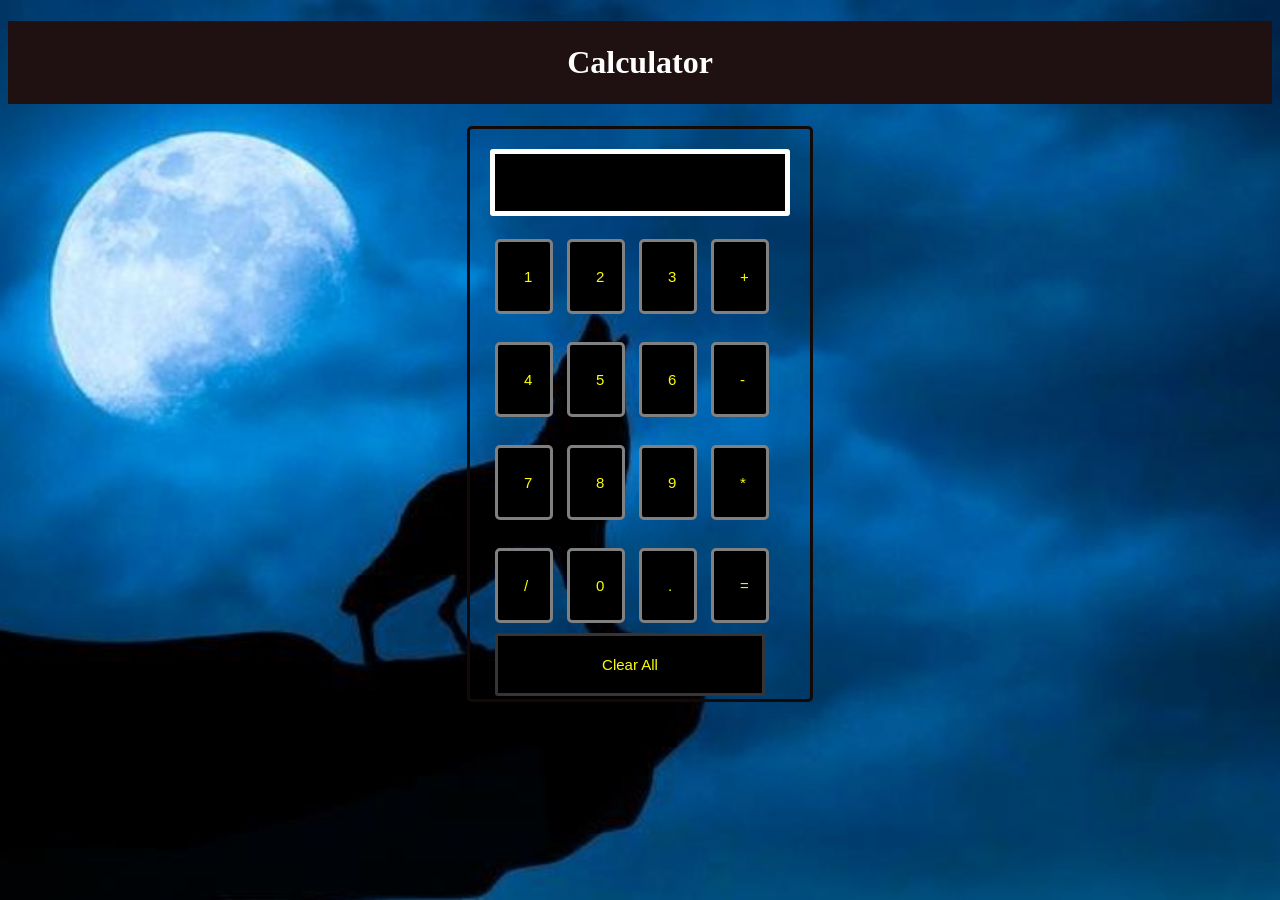
<file: Calculator/index.html>
<!DOCTYPE html>
<html lang = "en">
<head>
<title> <b>Calculator </b></title>
<style>


    </style>

<style>
    body {
  background-image: url("night-wolf- 1.jpg" );
  background-repeat: no-repeat;
  background-attachment: fixed;
  background-size: cover;
}
h1 {
	text-align: center;
	padding: 23px;
	background-color: rgb(31, 17, 17);
	color: rgb(255, 255, 255);
	}

#clear{
width: 270px;
border: 3px solid rgba(73, 69, 72, 0.752);
	border-radius: 3px;
	padding: 20px;
	background-color: rgb(0, 0, 0);
}

.formstyle
{
width: 300px;
height: 530px;
margin: auto;
border: 3px solid rgb(19, 10, 7);
border-radius: 5px;
padding: 20px;
}



input
{
width: 20px;
background-color: rgb(0, 0, 0);
color: rgb(251, 255, 0);
border: 3px solid gray;
	border-radius: 5px;
	padding: 26px;
	margin: 5px;
	font-size: 15px;
}


#calc{
width: 250px;
border: 5px solid rgb(255, 254, 254);
	border-radius: 3px;
	padding: 20px;
	margin: auto;
}

</style>

</head>
<body>
<h1> <b>Calculator</b> </h1>
<div class= "formstyle">
<form name = "form1">
	
	<!-- This input box shows the button pressed by the user in calculator. -->
  <input id = "calc" type ="text" name = "answer"> <br> <br>
  <!-- Display the calculator button on the screen. -->
  <!-- onclick() function display the number prsses by the user. -->
  <input type = "button" value = "1" onclick = "form1.answer.value += '1' ">
  <input type = "button" value = "2" onclick = "form1.answer.value += '2' ">
  <input type = "button" value = "3" onclick = "form1.answer.value += '3' ">
   <input type = "button" value = "+" onclick = "form1.answer.value += '+' ">
  <br> <br>
  
  <input type = "button" value = "4" onclick = "form1.answer.value += '4' ">
  <input type = "button" value = "5" onclick = "form1.answer.value += '5' ">
  <input type = "button" value = "6" onclick = "form1.answer.value += '6' ">
  <input type = "button" value = "-" onclick = "form1.answer.value += '-' ">
  <br> <br>
  
  <input type = "button" value = "7" onclick = "form1.answer.value += '7' ">
  <input type = "button" value = "8" onclick = "form1.answer.value += '8' ">
  <input type = "button" value = "9" onclick = "form1.answer.value += '9' ">
  <input type = "button" value = "*" onclick = "form1.answer.value += '*' ">
  <br> <br>
  
  
  <input type = "button" value = "/" onclick = "form1.answer.value += '/' ">
  <input type = "button" value = "0" onclick = "form1.answer.value += '0' ">
    <input type = "button" value = "." onclick = "form1.answer.value += '.' ">
	<!-- When we click on the '=' button, the onclick() shows the sum results on the calculator screen. -->
  <input type = "button" value = "=" onclick = "form1.answer.value = eval(form1.answer.value) ">
  <br> 
  <!-- Display the Cancel button and erase all data entered by the user. -->
  <input type = "button" value = "Clear All" onclick = "form1.answer.value = ' ' " id= "clear" >
  <br> 
  
</form>
</div>
</body>
</html>
</file>
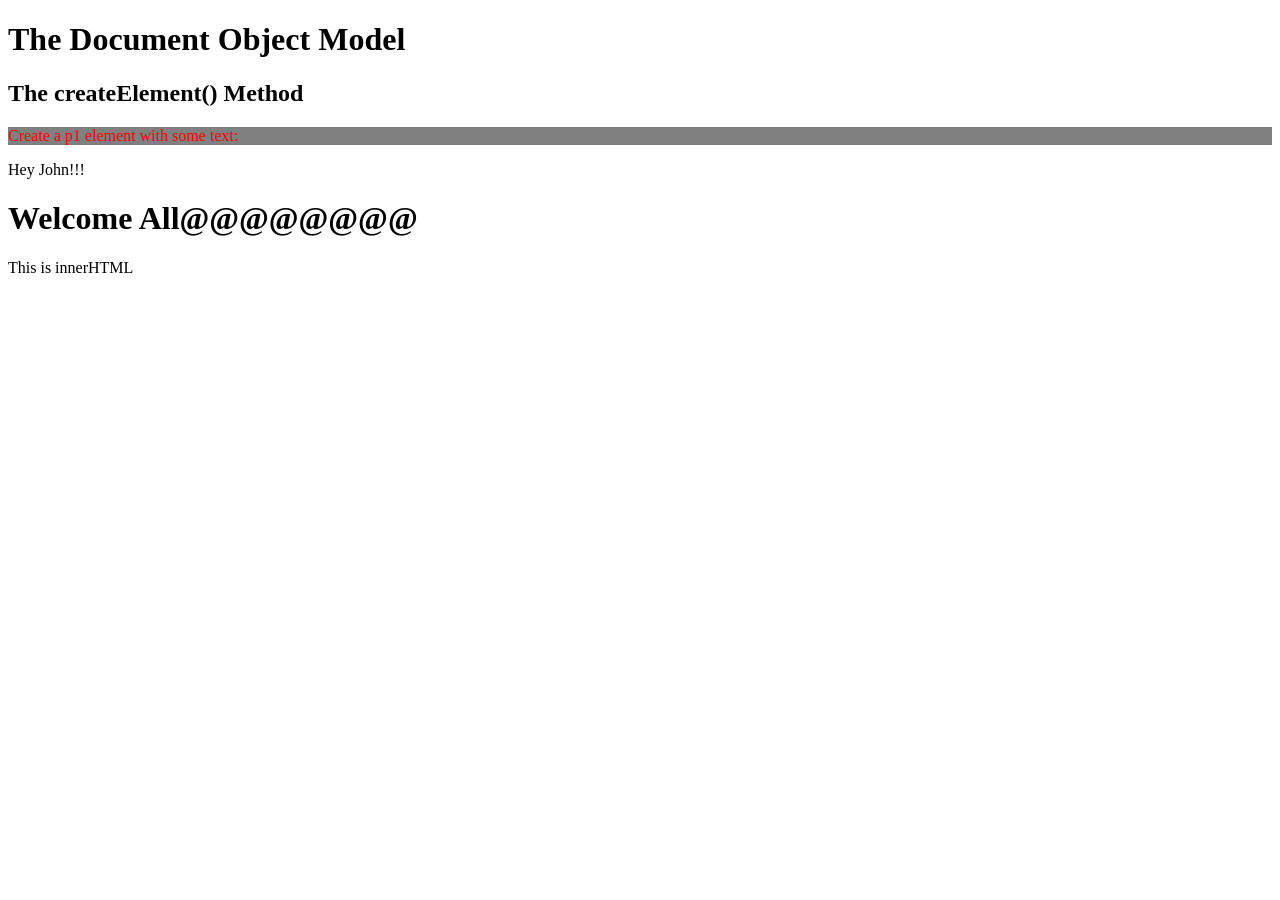
<file: Dom/index.html>
<!DOCTYPE html>
<html>
  <head>
    <title>My Webpage</title>
  </head>
  <body>
    <h1>The Document Object Model</h1>
    <h2>The createElement() Method</h2>

    <p id="demo"></p>

    <p id="para1" class="test1">Create a p1 element with some text:</p>

    <script>
      document.getElementById("demo").innerHTML
        "Browser inner window width: " +
        window.innerWidth +
        "px<br>" +
        "Browser inner window height: " +
        window.innerHeight +
        "px<br>" +
        "Screen width: " +
        screen.width +
        "px<br>" +
        "Screen height: " +
        screen.height +
        "px<br>" +
        "Screen available width: " +
        screen.availWidth +
        "px<br>" +
        "Screen available height: " +
        screen.availHeight +
        "px<br>" +
        "Screen Color Depth: " +
        screen.colorDepth +
        "px<br>" +
        "Screen Pixel Depth: " +
        screen.pixelDepth +
        "px<br>";
      const para1 = document.getElementById("para1");
      para1.style.color = "red";

    //document.querySelector(".test4").style.backgroundColor = "yellow";

      const nodeList = document.querySelectorAll("p");

      for (let i = 0; i < nodeList.length; i++) {
        nodeList[i].style.backgroundColor = "grey";
      }

      //create element
      const para = document.createElement("p");
      para.innerText = "This is a paragraph.";
      para.setAttribute("id", "para2");
      para.innerHTML = "<span>Hey John!!!</span>";

      // Append to body
      document.body.appendChild(para);

      const head = document.createElement("h1");
      head.innerText = "Welcome All@@@@@@@@";
      head.setAttribute("id", "head1");

      document.body.appendChild(head);

      const div = document.createElement("div");
      div.innerText = "GUVIB46 Weekday!!!!";
      div.innerHTML = "<div>This is innerHTML</div>";
      div.setAttribute("id", "div1");

      document.body.appendChild(div);

      const parent = document.createElement("div");
      parent.setAttribute("id", "parent");
      parent.innerHTML = "<p></p>";
      const child = document.createElement("p");
      const parentDiv = document.getElementById("parent");
      document.parentDiv.appendChild(child);
      parent.appendChild("Welcome everyone!!!");
      document.body.appendChild(parent);
    </script>
  </body>
</html>
</file>
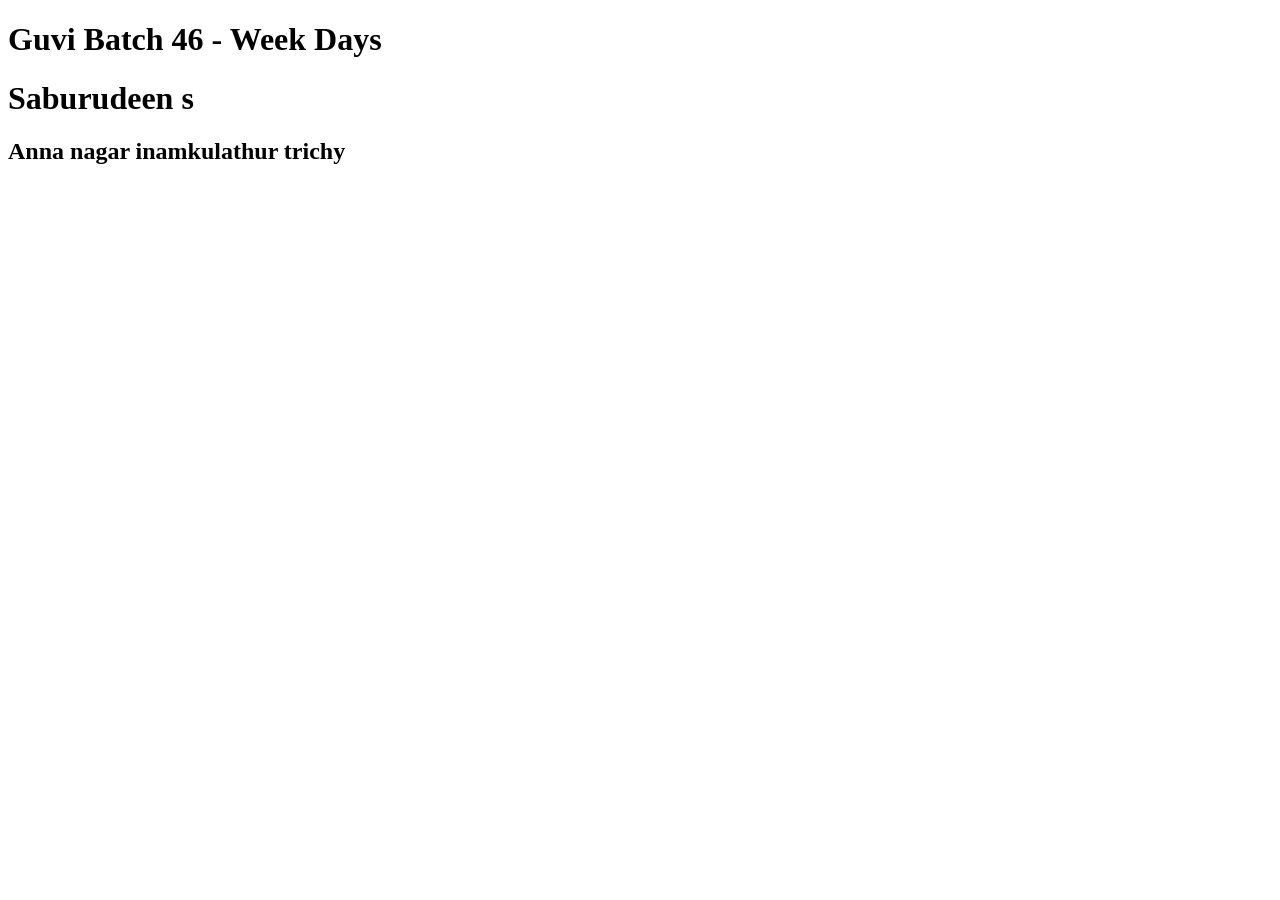
<file: task/index.html>
<!DOCTYPE html>

<html>

<head>
</head>

<body>
  <h1>Guvi Batch 46 - Week Days</h1>
  <script src="taskday7.js"></script>
  <title><b>Resume</b></title>
  <h1>Saburudeen s</h1>
  <h2>Anna nagar inamkulathur trichy</h2>
  
</body>

</html>
</file>
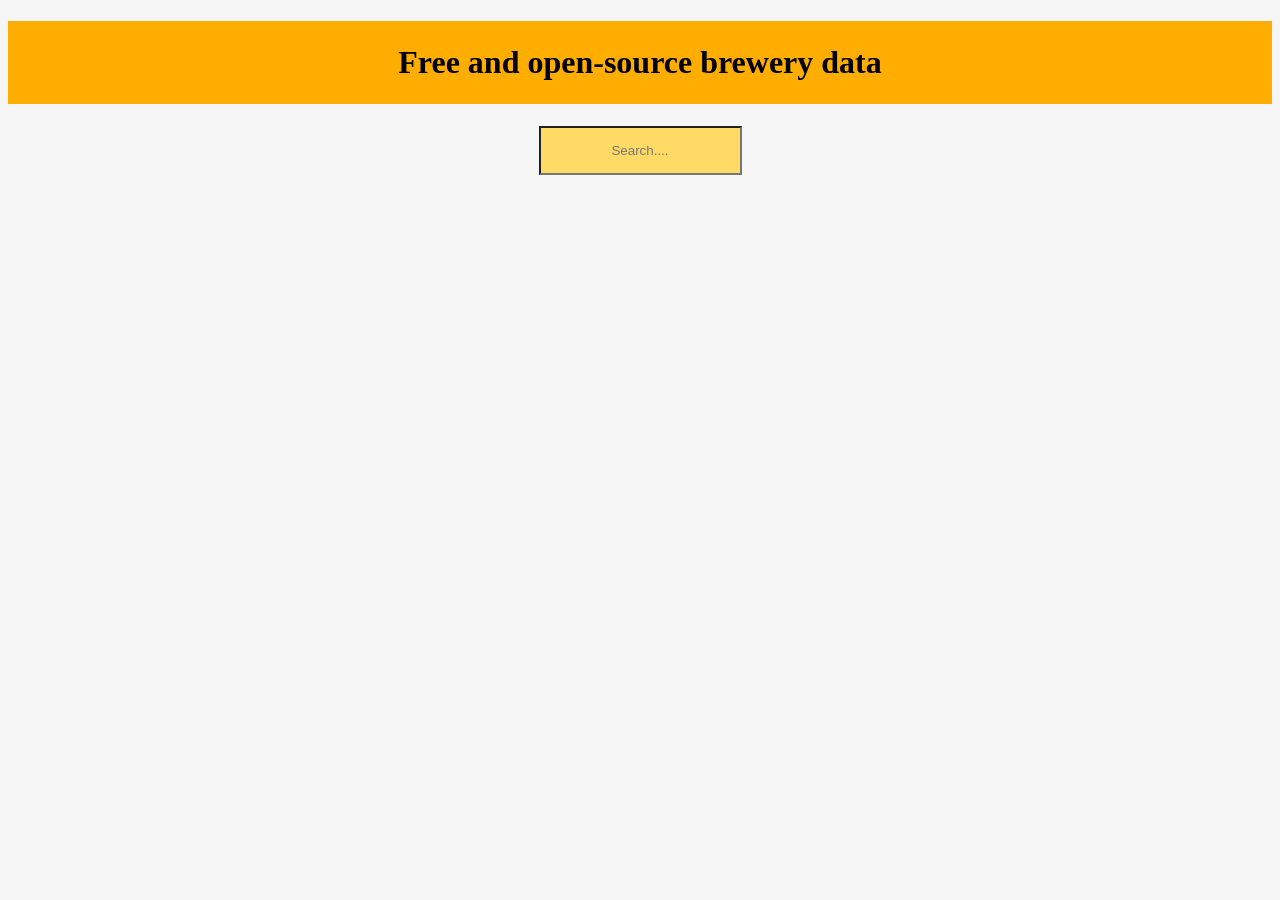
<file: webcode/index.html>
<!DOCTYPE html>
<html>
<head>
	<title>Brewery API</title>
</head>
<body style="background-color: rgb(246, 246, 246);">
	<h1>Free and open-source brewery data</h1>
	<input type="text" id="search" placeholder="Search....">
	<div id="results"></div>
	<script src="script.js"></script>

<style>
		h1 {
			text-align: center;
			padding: 23px;
			background-color: rgb(255, 174, 0);
			color: rgb(0, 0, 0);
		}
		input {
			display: block;
			margin: 0 auto;
			text-align: center;
			padding: 15px;
			background-color: rgb(255, 219, 102);
			color: rgb(255, 255, 255);
		}
	</style>
</body>
</html>
</file>
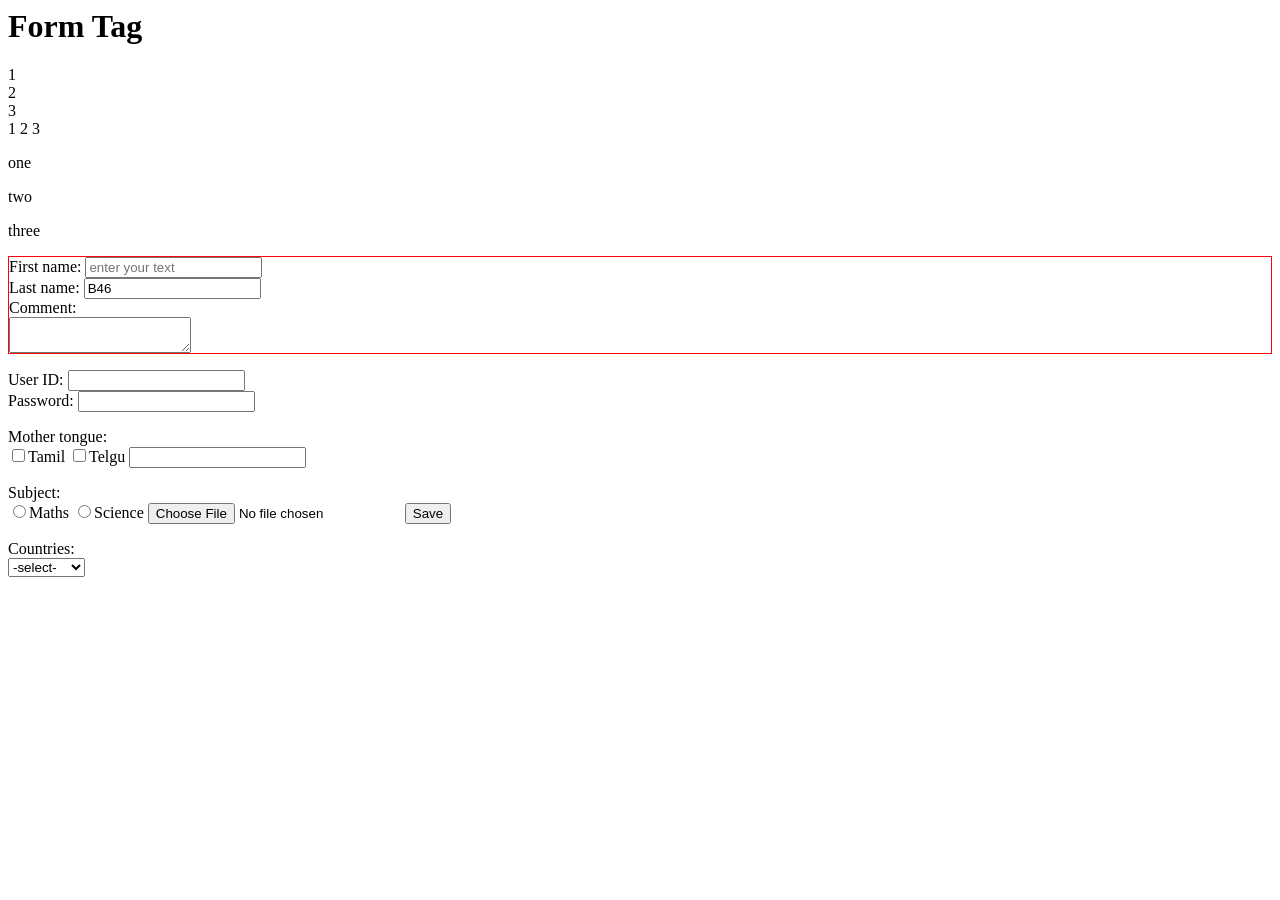
<file: forms.html>
<html>
    <head>
        <title>Forms</title>
        <h1>Form Tag</h1>
    </head>

<body>
    <div>1</div>
    <div>2</div>
    <div>3</div>
    <span>1</span>
    <span>2</span>
    <span>3</span>
    <p>one</p><p>two</p><p>three</p>
    <form style="border:1px solid rgb(248, 7, 7)">
        First name: <input type = "text" placeholder="enter your text"
        name = "first_name"/>
        <br>
        Last name: <input type = "text" 
        name = "last_name" value = "B46"/> <br>
        Comment: <br/>
        <textarea name="comment"></textarea>
    </form>
    <form>
        User ID: <input type = "text" 
        name = "user_id"/>
        <br>
        Password: <input type = "password" 
        name = "password"/>
    </form>
    <form>
        Mother tongue: <br>
        <input type = "checkbox" 
        name = "tamil"/>Tamil
        <input type = "checkbox" 
        name = "telgu"/>Telgu
        <input type = "search" 
        name = "date"/>
    </form>
    <form>
        Subject: <br>
        <input type = "radio" 
        name = "option"/>Maths
        <input type = "radio" 
        name = "option"/>Science
        <input type = "file" 
        name = "fileupload"/>
        <input type = "button" 
        name = "Save" value="Save"/>
    </form>
    <form>
        Countries: <br>
        <select name="dropdown">
            <option value="select" hidden disabled selected>-select-</option>
            <option value="India">India</option>
            <option value="Germany">Germany</option>
            <option value="Canada">Canada</option>
            <option value="UK">UK</option>
            <option value="USA">USA</option>
            <option value="Srilanka">Srilanka</option>
        </select>
    </form>
</body>

</html>
</file>
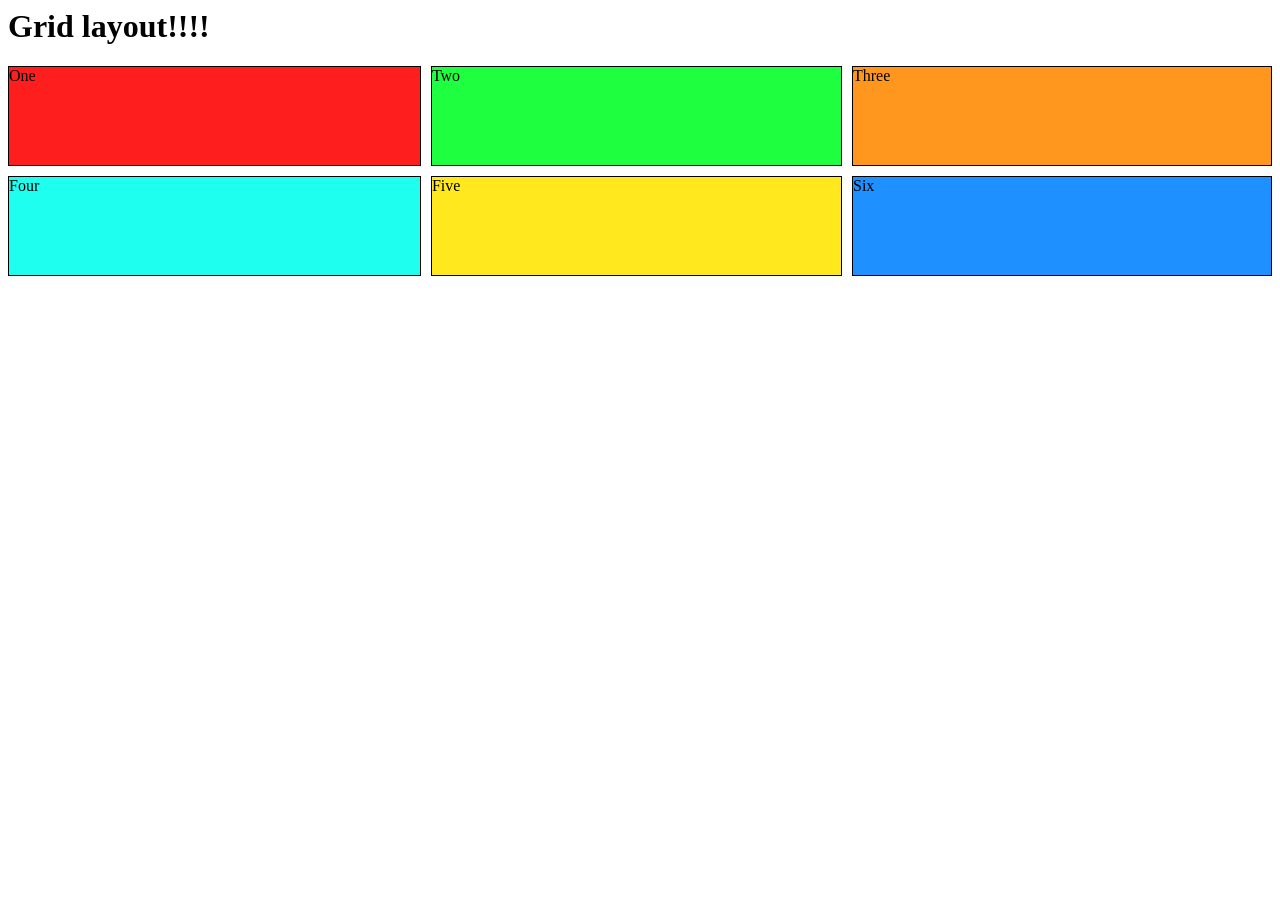
<file: grid.html>
<html>
  <head>
    <title>Grid layout</title>
    <h1>Grid layout!!!!</h1>
    <style>
      .wrapper {
        display: grid;
        /* grid-template-columns: repeat(3); */
        gap: 10px;
        grid-auto-rows: minmax(100px, auto);
      }
      .one {
        border: 1px solid black;
        background-color: rgb(255, 30, 30);
        grid-column: 1;
        grid-row: 1;
      }
      .two {
        border: 1px solid black;
        background-color: rgb(30, 255, 64);
        grid-column: 2;
        grid-row: 1;
      }
      .three {
        border: 1px solid black;
        background-color: rgb(255, 150, 30);
        grid-column: 3;
        grid-row: 1;
      }
      .four {
        border: 1px solid black;
        background-color: rgb(30, 255, 240);
        grid-column: 1;
        grid-row: 2;
      }
      .five {
        border: 1px solid black;
        background-color: rgb(255, 233, 30);
        grid-column: 2;
        grid-row: 2;
      }
      .six {
        border: 1px solid black;
        background-color: dodgerblue;
        grid-column: 3;
        grid-row: 2;
      }
      .sevan {
        border: 1px solid white;
        background-color: rgb(30, 255, 64);
        grid-column:3;
        grid-row: 3;
      }
    </style>
  </head>
  <body>
    <div class="wrapper">
      <div class="one">One</div>
      <div class="two">Two</div>
      <div class="three">Three</div>
      <div class="four">Four</div>
      <div class="five">Five</div>
      <div class="six">Six</div>
    </div>
    <!-- <div>
      <table style="border: 1px solid black">
        <tr>
          <td>One</td>
          <td>Two</td>
        </tr>
        <tr>
          <td>Three</td>
          <td>Four</td>
        </tr>
        <tr>
          <td>Five</td>
          <td>Six</td>
        </tr>
      </table>
    </div> -->
  </body>
</html>
</file>
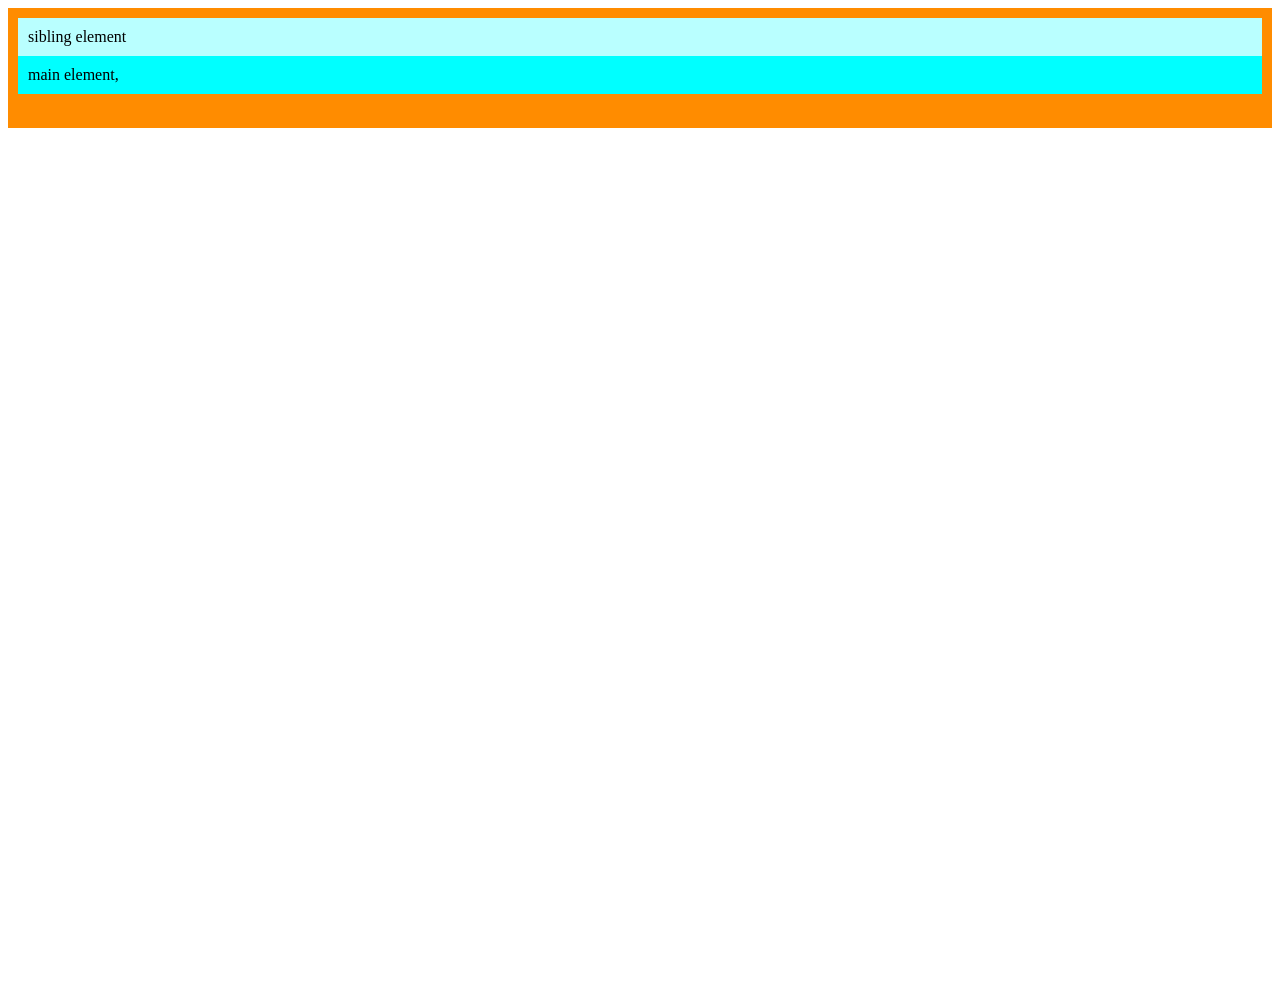
<file: position.html>
<html>
    <head>
        <style>
        .main{
            background-color: aqua;
            padding: 10px;
            position: sticky;
            bottom: 10px;
            right: 10px;

        }
        .sibling{
            background-color: rgb(185, 255, 255);
            padding: 10px;
            border: 3px salmon;
        }
        .parent {
            position: relative;
            height: 100px;
            background-color: darkorange;
            padding: 10px;
        }
        html {
            height: 1000px;
        }
        </style>
    </head>
    <body>
    <div class="parent">
        <div class="sibling">sibling element</div>
        <div class="main">main element,</div>
    </body>
</html>
</file>
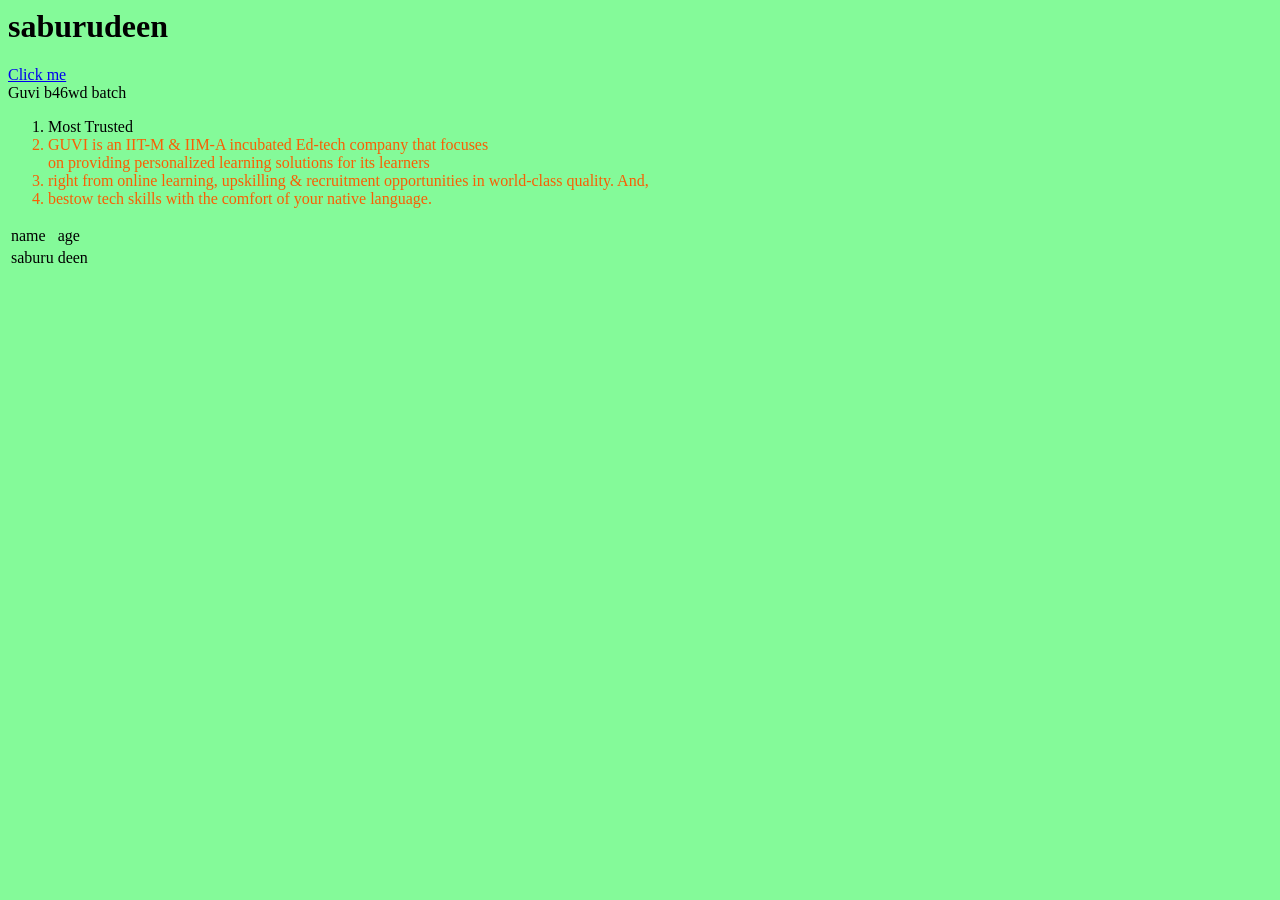
<file: test.html>
<html>
    <head>
        <title> Coder Guvi</title>
        <h1>saburudeen</h1>
    </head>
    <body style="background-color: rgb(132, 250, 153);">
        <a href="https://www.guvi.in/courses" target="black">
            Click me</a>
            <div> <style> background-color </style>
                Guvi b46wd batch
                <p>
                    <ol>
                      <li>Most Trusted</li>
                      <span style="color:rgb(249, 94, 4);" Vernacular E-Learning Platform span>
                      <li> GUVI is an IIT-M & IIM-A incubated Ed-tech company that focuses</li
                       <li>on providing personalized learning solutions for its learners</li>
                      <li>right from online learning, upskilling & recruitment opportunities in world-class quality. And,</li>
                        <li> bestow tech skills with the comfort of your native language.</li> 
                        </ol>
                 </p>
                </div>
                <form></form>
                <table>
                   <tr>
                    <td>name </td>
                    <td>age</td>
                    </tr> 
                    <tr>
                        <td>saburu</td>
                        <td>deen</td>
                        </tr>
                    </table>
    </body>
    
</html>
</file>
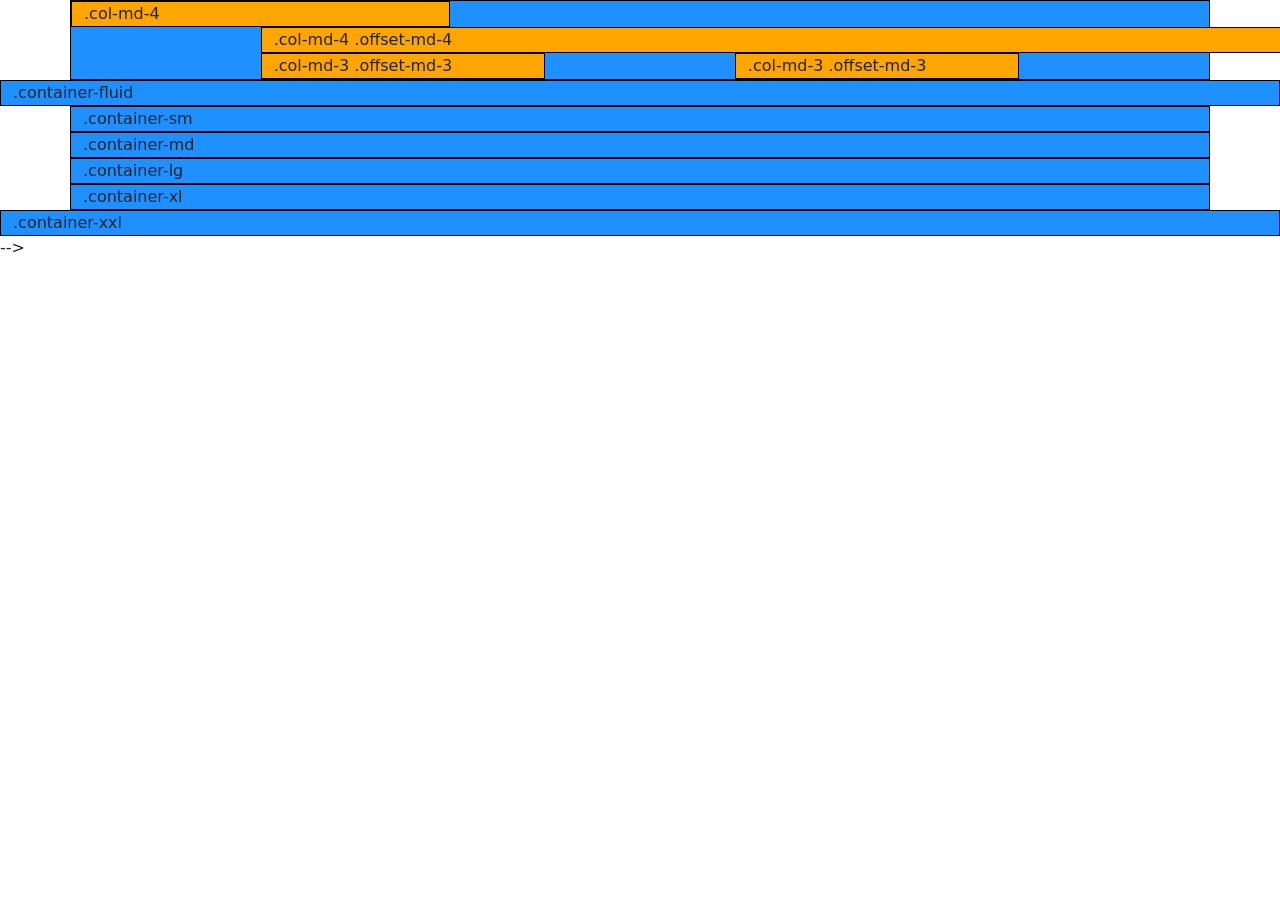
<file: bootstrap/page.html>
<!DOCTYPE html>
<html lang="en">
  <head>
    <meta charset="UTF-8" />
    <meta http-equiv="X-UA-Compatible" content="IE=edge" />
    <meta name="viewport" content="width=device-width, initial-scale=1.0" />
    <title>Document</title>
    <link
      href="https://cdn.jsdelivr.net/npm/bootstrap@5.0.2/dist/css/bootstrap.min.css"
      rel="stylesheet"
      integrity="sha384-EVSTQN3/azprG1Anm3QDgpJLIm9Nao0Yz1ztcQTwFspd3yD65VohhpuuCOmLASjC"
      crossorigin="anonymous"
    />
    <style>
      .bg {
        background-color: dodgerblue;
        border: 1px solid black;
      }
      .bgi {
        background-color: orange;
        border: 1px solid black;
      }
    </style>
  </head>
  <body>
    <div class="container bg">
      <div class="row">
        <div class="col-sm-4 bgi">.col-md-4</div>
        <div class="col-sm-12 offset-sm-2 bgi">.col-md-4 .offset-md-4</div>
      </div>
      <div class="row">
        <div class="col-sm-3 offset-sm-2 bgi">.col-md-3 .offset-md-3</div>
        <div class="col-sm-3 offset-sm-2 bgi">.col-md-3 .offset-md-3</div>
      </div>
    </div>
     <div class="container-fluid bg">.container-fluid</div>
    <div class="container-sm bg">.container-sm</div>
    <div class="container-md bg">.container-md</div>
    <div class="container-lg bg">.container-lg</div>
    <div class="container-xl bg">.container-xl</div>
    <div class="container-xxl bg">.container-xxl</div> -->
  </body>
</html>
</file>
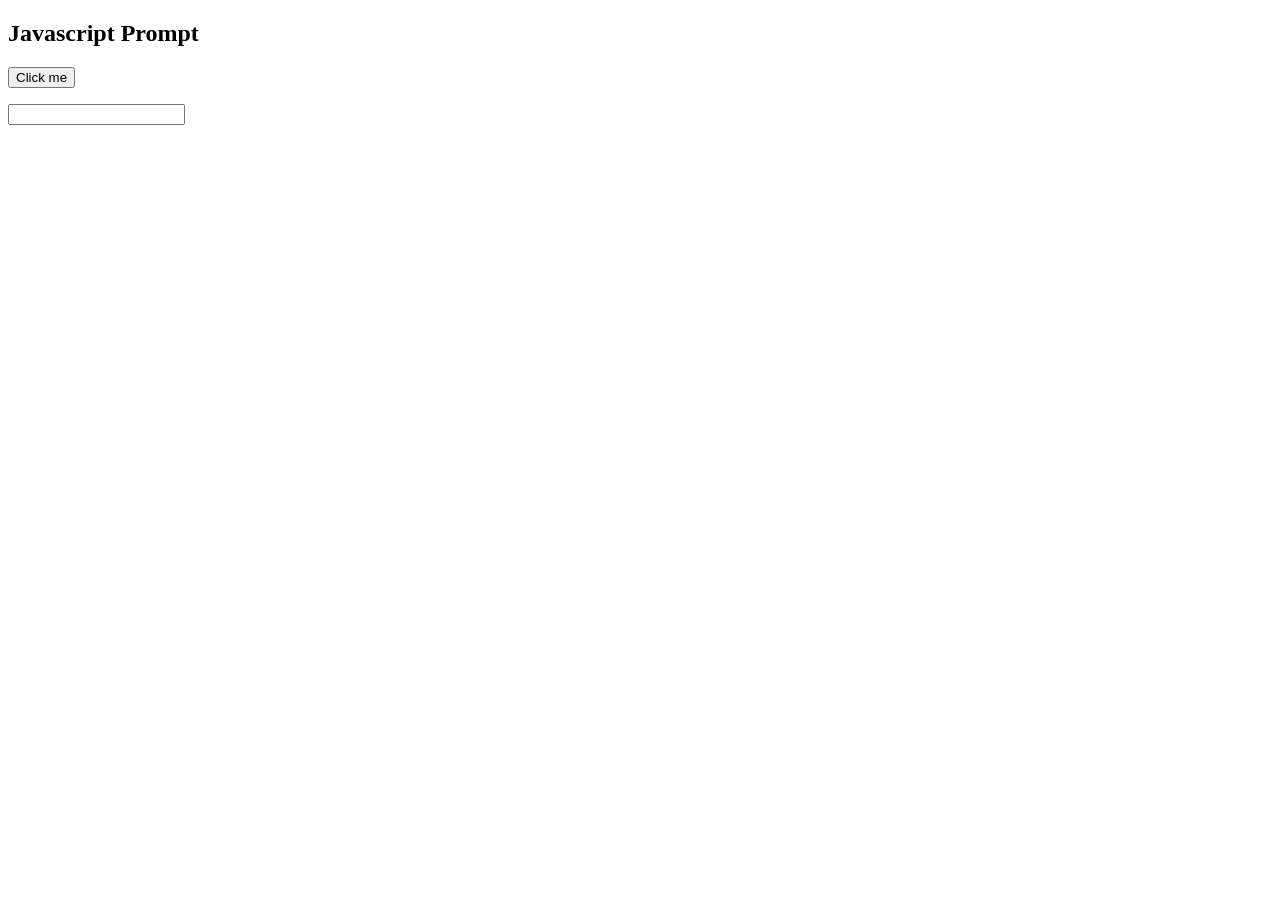
<file: Dom/popup.html>
<!DOCTYPE html>
<html lang="en">
  <head>
    <meta charset="UTF-8" />
    <meta http-equiv="X-UA-Compatible" content="IE=edge" />
    <meta name="viewport" content="width=device-width, initial-scale=1.0" />
    <title>Document</title>
  </head>
  <body>
    <!-- <h2>Javascript Alert</h2>
    <button onclick="myFunction()">Click me</button>
    <script>
      function myFunction() {
        alert("Hi GUVI46 batch members!!");
      }
    </script> -->
    <!-- <h2>Javascript Confirm Box</h2>
    <button onclick="myFunction()">Click me</button>
    <p id="demo"></p>
    <script>
      function myFunction() {
        var txt;
        if (confirm("Are you okay, today???")) {
          txt = "You pressed ok!";
        } else {
          txt = "You pressed cancel!!";
        }
        document.getElementById("demo").innerHTML = txt;
      }
    </script> -->
    <h2>Javascript Prompt</h2>
    <button onclick="myFunction()">Click me</button>
    <p id="demo"></p>
    <input type="text" onkeypress="checkNumbers(event)" />
    <script>
      function myFunction() {
        var txt;
        let name = prompt("pls, enter your name:");
        if (name == null || name == "") {
          txt = "User cancelled the prompt.!";
        } else {
          txt = "Hello " + name + "! How are you??";
        }
        document.getElementById("demo").innerHTML = txt;
      }
      function checkNumbers() {
        if (event.charCode >= 48 && event.charCode <= 57) {
        } else {
          alert("Only numbers!!!");
        }
      }
    </script>
  </body>
</html>
</file>
